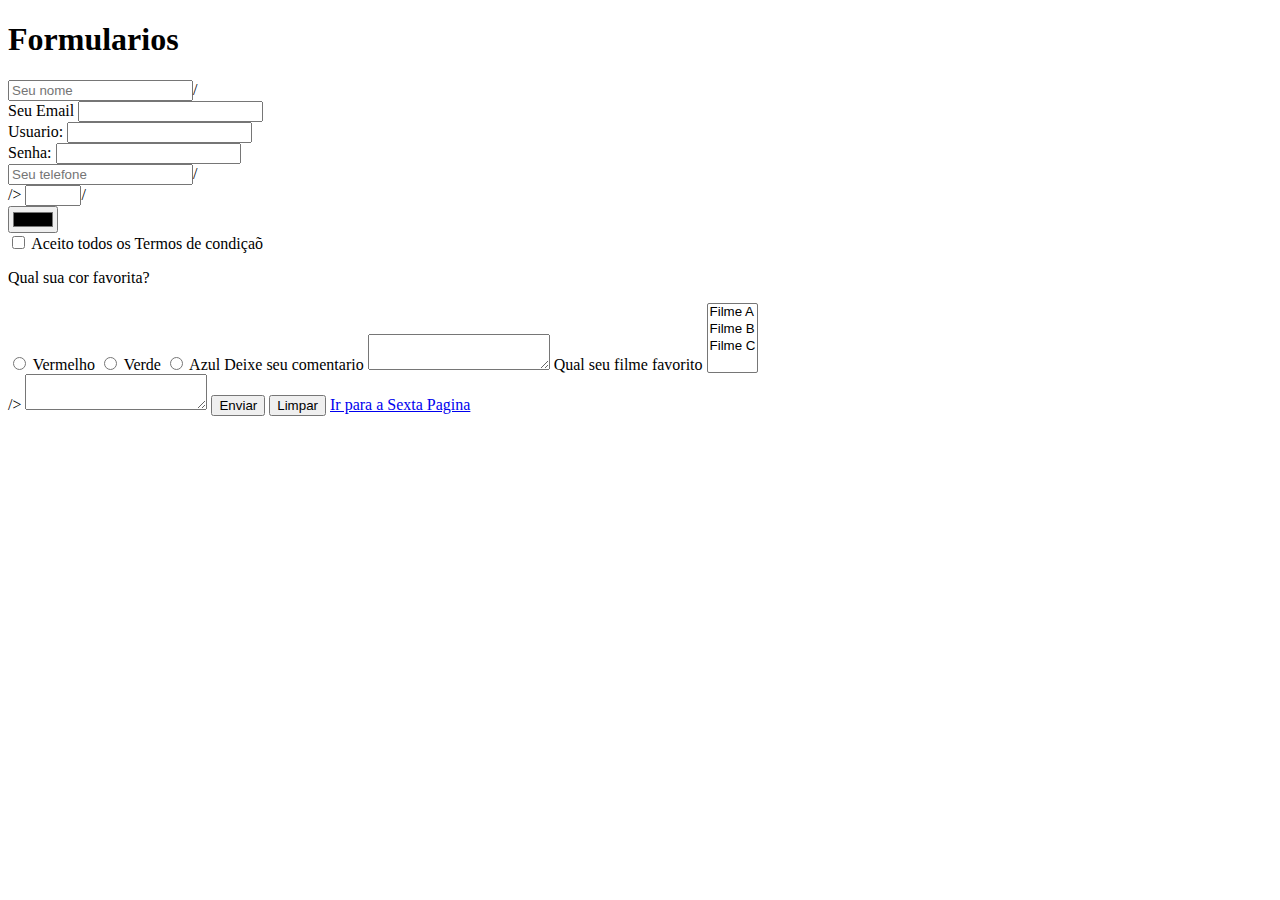
<file: Forms.html>
<!DOCTYPE html>
<html lang="pt-br">
<head>
    <meta charset="UTF-8">
    <meta http-equiv="X-UA-Compatible" content="ie=edge">
    <meta name="viewport" content="width=device-width, initial-scale=1.0">
    <title>Formularios</title>
    <ad>
    <y>
</head>
<body>
    <h1>Formularios</h1>
    <form>
        <input type="text" placeholder="Seu nome" >/
        <br />
        <label for>Seu Email<label> 
        <input id="Email" type="Email" /> <br>
        <label for= "Hyan44"> Usuario: </label> 
        <input id="User" type="text" />
        <br />
        <label for="Senha1234"> Senha: </label>
        <input id= "Senha1234" type= "password" />
        <br>
        <input type="Tel" placeholder="Seu telefone" >/ <br> /> 
        <input type="number" max="10" min="1" step="2" >/ <br>
        <input type="color" /> <br />
        <input type="checkbox" id="checkbox=termos" /> <label for="checkbox" > Aceito todos os Termos de condiçaõ </label>
        <P>
            Qual sua cor favorita?
        </P>
        <input type="radio" name="Cor favorita" id="cor vermelha" /> <label for="Cor vermelha">Vermelho</label>
        <input type="radio" name="Cor favorita" id="cor verde" /> <label for="Cor verde">Verde</label>
        <input type="radio" name="Cor favorita" id="cor azul" /> <label for="Cor azul">Azul</label>
        <label for="comentario">Deixe seu comentario</label>
        <textarea id="comentario"></textarea>
        <label for= "filme favorito" >Qual seu filme favorito</label>
        <select id="filme favorito" multiple> 
            <option>Filme A</option>
            <option>Filme B</option>
            <option>Filme C</option>
        </select>
        <br> />
        <textarea></textarea> 
        <button type="submit">
            Enviar
        </button>
        <button type="reset">
            Limpar
        </button>
    </form>
    <a href="Password.html">Ir para a Sexta Pagina</a>
</body>
<dy>
</html>
</file>
